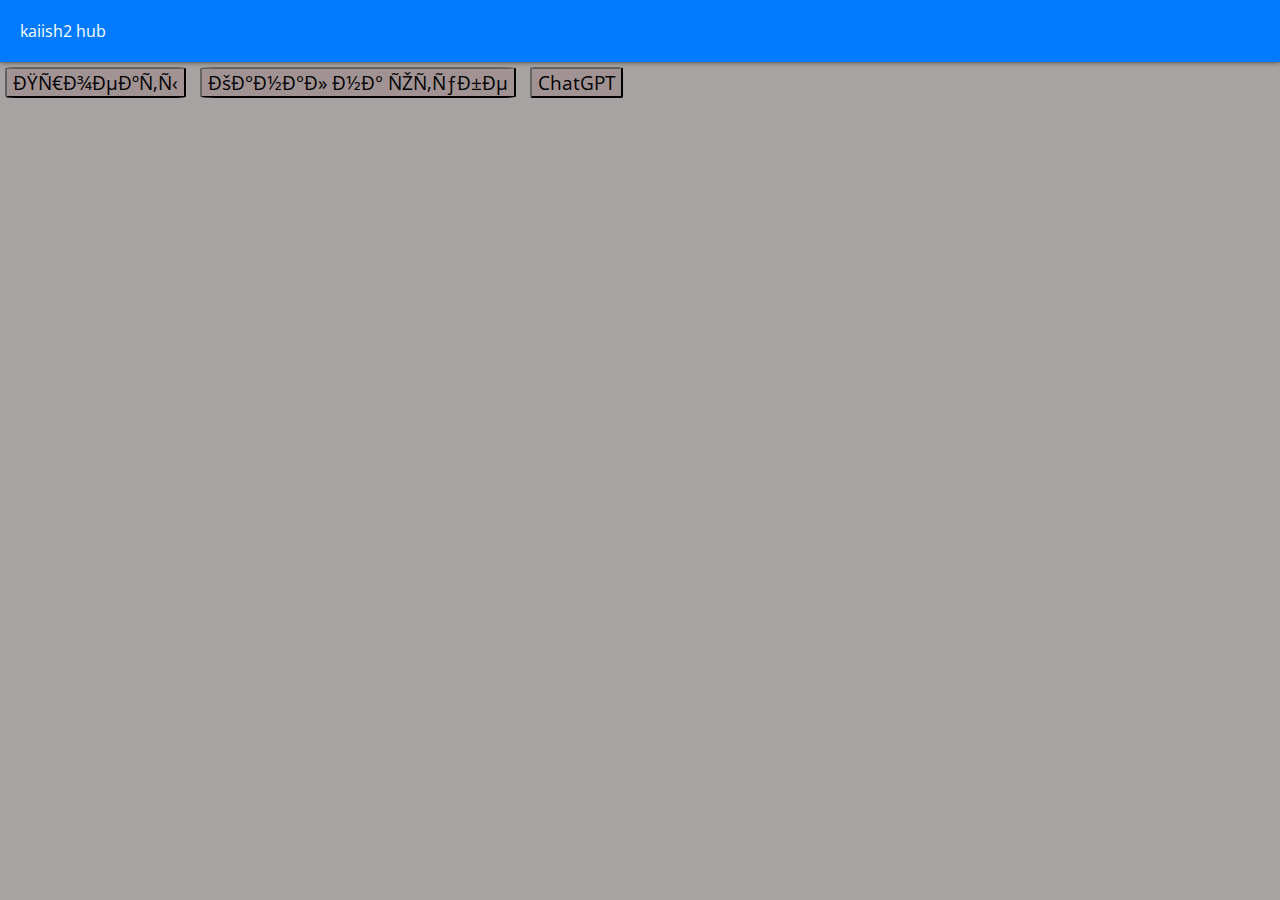
<file: index.html>
<!DOCTYPE html>
<html>
    <head>
        <meta http-equiv="X-UA-Compatible" content="IE=edge">
        <meta name="viewport" content="width=device-width, initial-scale=1.0">
        <link rel="stylesheet" href="style/css.css"
        <meta charset="UTF-8">
        <title>kaiish2 hub</title>
    </head>
    <body>

        <header class="header">kaiish2 hub</header>     
        <button><a href="projects.html">Проекты</a></button>   
        <button><a href="https://www.youtube.com/@kaiish2">Канал на ютубе</a></button>
        <button><a href="chatgptrr.html">ChatGPT</a></button>   
    </body>
</html>
</file>
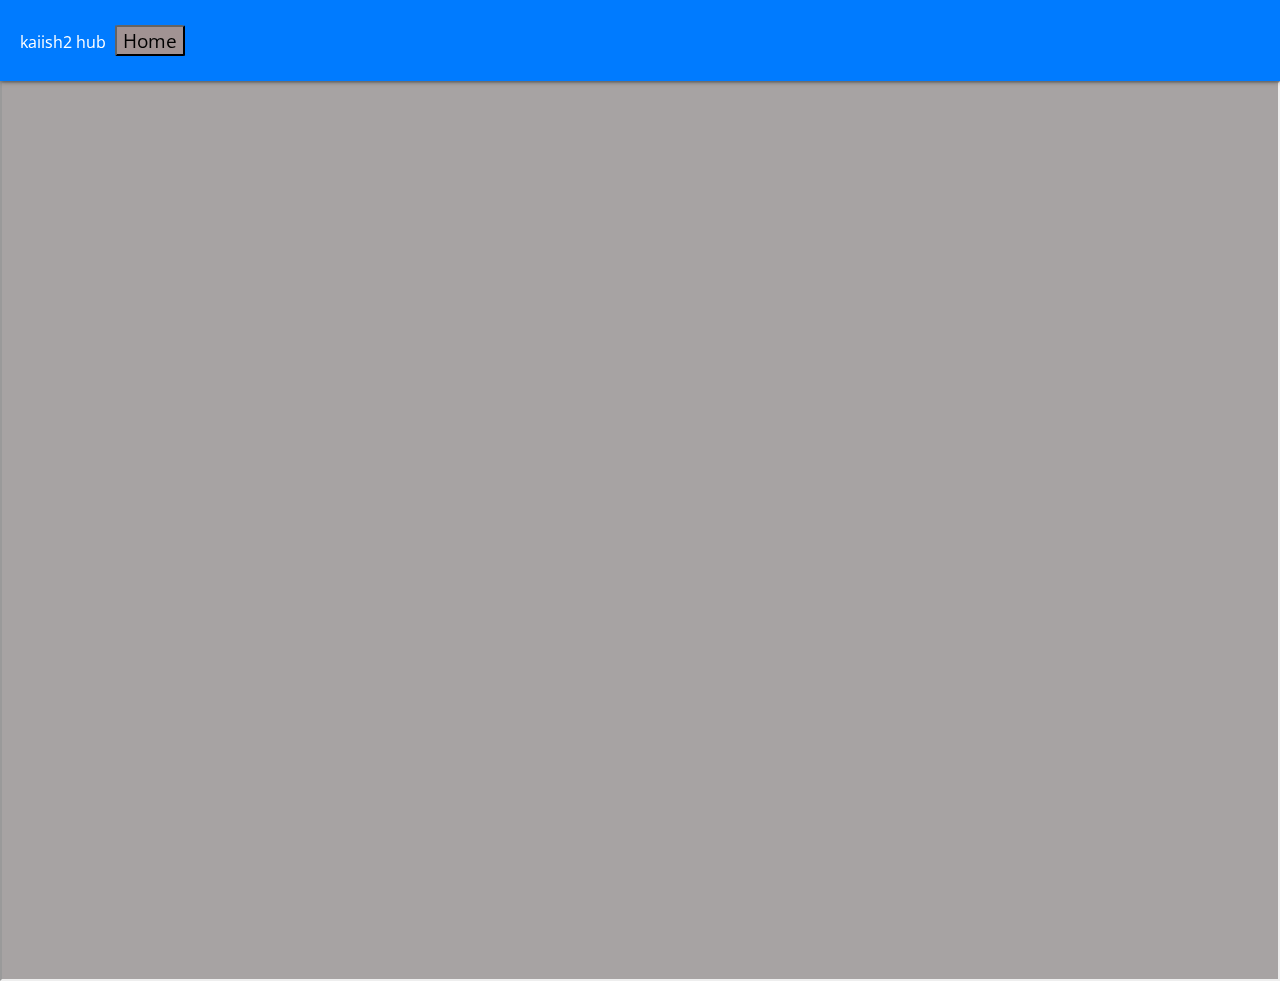
<file: chatgptrr.html>
<!DOCTYPE html>
<html>
    <head>
        <meta http-equiv="X-UA-Compatible" content="IE=edge">
        <meta name="viewport" content="width=device-width, initial-scale=1.0">
        <link rel="stylesheet" href="style/css.css"
        <meta charset="UTF-8">
        <title>kaiish2 hub - ChatGPT</title>
    </head>
    <body>

        <header class="header">kaiish2 hub <button><a href="index.html">Home</a></button></header>     
        <iframe src="https:\\chat.gpt.bz/gpt"></iframe>

    </body>
</html>
</file>
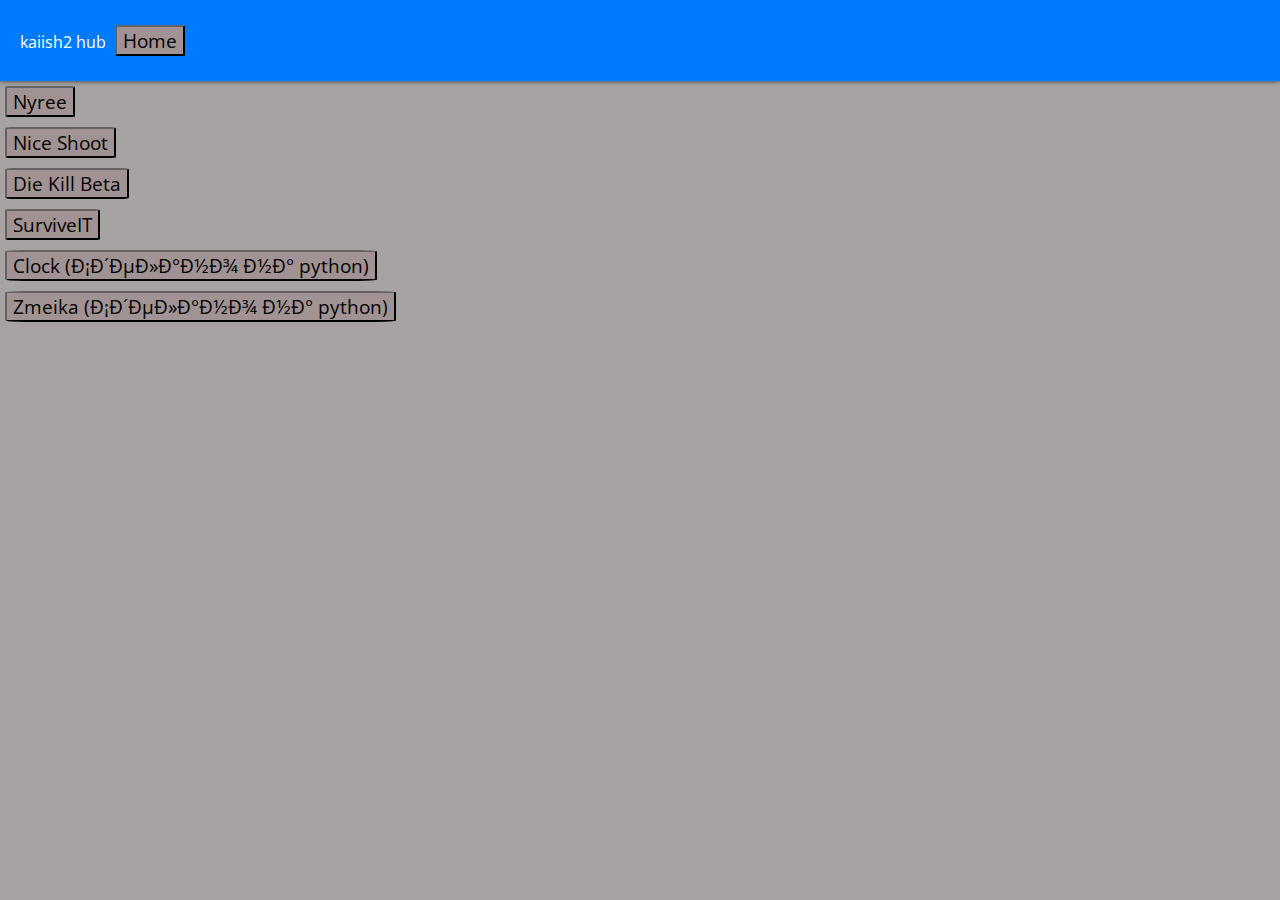
<file: projects.html>
<!DOCTYPE html>
<html>
    <head>
        <meta http-equiv="X-UA-Compatible" content="IE=edge">
        <meta name="viewport" content="width=device-width, initial-scale=1.0">
        <link rel="stylesheet" href="style/css.css"
        <meta charset="UTF-8">
        <title>kaiish2 hub</title>
    </head>
    <body>

        <header class="header">kaiish2 hub <button><a href="index.html">Home</a></button></header>     
        <p><button><a href="https://gamejolt.com/get/build?game=775230&build=1335478">Nyree</a></button></p>
        <p><button><a href="https://gamejolt.com/games/NiceShootPcVersion/741642">Nice Shoot</a></button></p>
        <p><button><a href="https://drive.google.com/file/d/1wPY9JbE5CJzsfA97QZ-8uDL3QpQZsQG0/view?usp=share_link">Die Kill Beta</a></button></p>
        <p><button><a href="https://48815eec-1d3e-4872-88e9-768d80e24c9d.filesusr.com/archives/c64970_73c53bace5bb40f1b7aac4ebcc30779d.rar?dn=SurviveiT%201.rar">SurviveIT</a></button></p>
        <p><button><a href="https://48815eec-1d3e-4872-88e9-768d80e24c9d.filesusr.com/archives/c64970_47561e7fe87143829dd211ef156f8757.rar?dn=%D0%A7%D0%B0%D1%81%D1%8B.rar">Clock (Сделано на python)</a></button></p>
        <p><button><a href="https://48815eec-1d3e-4872-88e9-768d80e24c9d.filesusr.com/archives/c64970_ae50385b4109411f9be88f0545e1e58d.rar?dn=Shake.rar">Zmeika (Сделано на python)</a></button></p>
        
    </body>
</html>
</file>
<file: style/css.css>
@font-face {
    margin: 1;
    font-family: "Caviar Dreams";
    src: url(../src/deffont.ttf);
  }
  
  @font-face {
    margin: 1;
    font-family: "Caviar Dreams";
    src: url(../src/deffont.ttf);
    font-weight: bold;
  }
  
  @font-face {
    margin: 1;
    font-family: "Caviar Dreams";
    src: url(../src/deffont.ttf);
    font-style: italic;
  }
  
  @font-face {
    
    margin: 1;
    font-family: "Caviar Dreams";
    src: url(../src/deffont.ttf);
    font-weight: bold;
    font-style: italic;
  }
  
  html,
  body {
    box-sizing: border-box; /* **обнуляем****** */
    margin: 0;
    padding: 0;
    font-size: 100%;
    font-family: "Caviar Dreams", "Caviar", sans-serif;
    color: white;
    background-color: #a7a3a3;
  }
  /* **обнуляем****** */
  *,
  *:before,
  *:after {
  box-sizing: inherit;
  }
  img {
  display: block;
  max-width: 100%;
  }
  h1,
  h2,
  h3,
  h4,
  h5,
  h6,
  p {
  padding: 0;
  margin: 0;
  }
  /* Основные классы */
  .container {
    max-width: 1110px;
    margin: 0 auto;
  }
  /* Классы для текста нового Oswald*/
  .text-h2 {
    font-family: "Oswald", sans-serif;
    font-weight: 500;
    font-size: 36px;
    text-transform: uppercase;
  }
  .text-h3 {
    font-family: "Oswald", sans-serif;
    font-weight: 500;
    font-size: 24px;
  }
  .text-h4 {
    font-family: 'Times New Roman', Times, serif;
    font-weight: 500;
    font-size: 21px;
    letter-spacing: 0.02em;
    /* letter-spacing: ; */
  }
  .text-p {
    font-family: "Open Sans", sans-serif;
    font-size: 16px;
  }
  .text-p-reviews {
    font-family: "Open Sans", sans-serif;
    font-size: 14px;
    line-height: 21px;
  }
  /* *******текст новый Oswald******* */
  p, li, a {
    font-size: 14pt !important;
    color: rgb(255, 255, 255);
  }
  
  
  /*доб */
  h1 {
    font-size: 20pt !important;
  }
  
  /*доб */
  h2 {
    font-size: 19pt !important;
  }
  
  /*доб */
  h3 {
    font-size: 18pt !important;
  }
  
  /*доб */
  h4 {
    font-size: 17pt !important;
  }
  
  /*доб */
  h5 {
    font-size: 16pt !important;
  }
  
  /*доб */
  h6 {
    font-size: 15pt !important;
  }
  
  /*доб */
  
  /* < !-- Четыре ссылки состояний:-- >  */
  a:link,
  /* < !-- Обычная, непосещаемая ссылка-- >  */
  a:visited,
  /* < !-- ссылка, которую посетил пользователь -- >  */
  a:hover,
  /* < !-- ссылка, когда пользователь мыши над ним -- > < !-- Ссылка момент щелчка: -- >  */
  a:active {
    color: rgb(0, 0, 0);
    text-decoration: none;
    font-family: "Caviar Dreams";
    src: url(../src/deffont.ttf);
    font-weight: normal;
  }
  
  header.header {
    position: relative;
    z-index: 5;
    min-height: 20px;
    padding: 20px;
    color: white;
    background-position: 10px 0, 10px 0, 0 0, 0 0;
    background-size: 10px 10px;
    background-color: #007bff;
    box-shadow: 0 0 5px 0 #333333;
    
  }
  
  div.logo {
    position: absolute;
    top: 10px;
    left: 20px;
    width: 300px;
    height: 90px;
    margin: 0;
  }
  
  /* добавлено*/
  
  .container.flex-end {
    display: flex;
    flex-wrap: wrap;
    flex-direction: row;
    justify-content: flex-end;
  }
  
  .item {
    line-height: 1;
    text-align: center;
    padding: 0.2rem;
    border: 1px solid white;
    margin: 1px;
  }
  
  nav.main-menu ul {
    margin: 0;
    margin-left: 160px;
    padding: 0;
    list-style: none;
  }
  
  .main-menu li {
    display: inline-block;
    margin-right: 1em;
  }
  
  .main-menu a {
    color: white;
    font-size: 14pt;
    /* добавлено */
  }
  
  /* Первый экран поцентру новое*/
  .header_os {
    min-height: 740px;
    background-image: url(../img/first-screen-bg.jpg);
    background-repeat: no-repeat;
    background-size: cover;
  }
  /* Текст на первом экране */
  .h1-text {
    margin: 0 auto 17px;    
    padding-top: 250px;
    max-width: 734px;
    font-weight: 500;
    font-size: 64px;
    line-height: 95px;
    text-align: center;
    letter-spacing: 0.02em;
    text-transform: uppercase;
    color: var(--white-color);
  }
  @media screen and (max-width: 380px) {
    .h1-text {
      font-size: 46px;
      line-height: 64px;
    }
  }
  .h4-text {
    margin: 0 auto;
    font-weight: 400;
    max-width: 734px;
    font-size: 18px;
    line-height: 27px;
    text-align: center;
    text-transform: uppercase;
    color: var(--white-color);
  }
  iframe 
  {
    position:absolute;
    left: 0px;
    width: 100%;
    height: 100%;

  }
  
  /* Основное содержание */
  main {
    min-height: 100px;
    padding-top: 50px;
    color: whitesmoke;
    background-color: gray;
    background-image: url("[data-uri]");
  }
  
  main::after,
  .slides::after {
    content: "";
    display: table;
    clear: both;
  }
  
  article.blog-entry {
    min-height: 100px;
    margin: 0 20px;
    padding: 10px;
    background-color: rgba(241, 196, 15, 0.1);
    border-radius: 5px;
    overflow: hidden;
    /*доб */
    box-shadow: 0 0 3px #cccccc;
  }
  
  /* < !-- Псевдоэлемент -- >  */
  .blog-entry::after {
    content: "";
    display: table;
    clear: both;
  }
  
  section .idea {
    float: left;
    width: 90%;
    min-height: 100px;
    padding: 3%;
    background-color: rgba(0, 0, 0, 0.1);
    border-radius: 5px;
  }
  
  .idea > p {
    margin: 1em 0;
    font-size: 0.8em;
  }
  
  .idea > p:last-child {
    margin: 0;
  }
  
  .idea > h1 {
    margin: 0;
    font-size: 0.9em;
  }
  
  aside.video-preview {
    float: right;
    width: 46%;
    margin: 0 0 1em 0.5em;
    padding: 0.3em 0.3em 0.65em;
    background-color: gray;
    /*доб */
    box-shadow: 0 0 5px 3px rgba(243, 156, 18, 0.2);
  }
  
  /*доб: */
  .video-preview > img {
    width: 10%;
  }
  
  section.photos {
    min-height: 50px;
    margin: 20px 0;
    background-color: grey;
    box-shadow: 0 0 5px 3px black;
    box-shadow: 0 0 5px #cccccc;
  }
  
  figure.slides {
    margin: 0 20px;
    padding: 10px;
  }
  
  .slides > img {
    float: left;
    margin-right: 16px;
  }
  
  .slides > img:last-child {
    margin-right: 0;
  }
  
  /* Подвал */
  footer.page-footer {
    min-height: 50px;
    padding: 20px;
    font-size: 14px;
    color: whitesmoke;
    background-color: darkblue;
    background-image:
        linear-gradient(45deg, transparent 50%, white 50%),
        linear-gradient(-45deg, transparent 50%, white 50%),
        linear-gradient(135deg, transparent 50%, #2c3e50 50%),
        linear-gradient(-135deg, transparent 50%, #2c3e50 50%);
    background-repeat: repeat-x;
    background-position: 0 0, 0 0, 0 100%, 0 100%;
    background-size: 20px 12px;
  }
  
  .page-footer::after {
    content: "";
    display: table;
    clear: both;
  }
  
  .page-footer .info {
    float: left;
  }
  
  .page-footer .info img {
    margin-right: 0.5em;
    vertical-align: middle;
    border: 2px solid white;
    box-shadow: 0 0 4px #c0392b;
    transform: rotate(-5deg);
  }
  
  .page-footer .copyright {
    float: right;
    padding-top: 20px;
    font-size: 12px;
  }
  
  div.librarie {
    min-height: 50px;
    margin: 20px 0;
  }
  /* Наши проекты */
  /* Переменные с цветами */
  :root {
    --accent-color: #f7654a;
    --dark-color: #404149;
    --gray-color: #999999;
    --white-color: #ffffff;
    --background-color: #e5e5e5;
  }
  .project-h2 {
    text-align: center;
    margin-bottom: 50px;
  }
  .about__flex {
    display: flex;
  }
  .about__flex-item {
    max-width: 350px;
    margin-right: 30px;
  }
  .about__flex-item:last-child {
    margin-right: 0;
  }
  .project-img {
    margin-bottom: 45px;
  }
  .rectangle {
    width: 55px;
    height: 6px;
    background-color: var(--accent-color);
    margin-bottom: 15px;
  }
  .project-h3 {
    color: var(--dark-color);
    margin-bottom: 13px;
  }
  .project-p {
    color: var(--gray-color);
  }
  button{
    margin: 5px;
    background-color: rgb(161, 147, 147);
    border-color: rgb(15, 15, 15);
    text-decoration: none;
    border-radius:5%
    
  }
  @media screen and (max-width: 1280px) {
    .about {
      padding: 450px 15px 110px 15px;
    }
  }
  @media screen and (max-width: 768px) {
    .about {
      padding-top: 150px;
      padding-bottom: 80px;
    }
    .about__flex {
      flex-direction: column;
      align-items: center;
    }
    .about__flex-item {
      margin-right: 0px;
      margin-bottom: 30px;
    }
    .about__flex-item:last-child {
      margin-bottom: 0;
    }
  }
</file>
